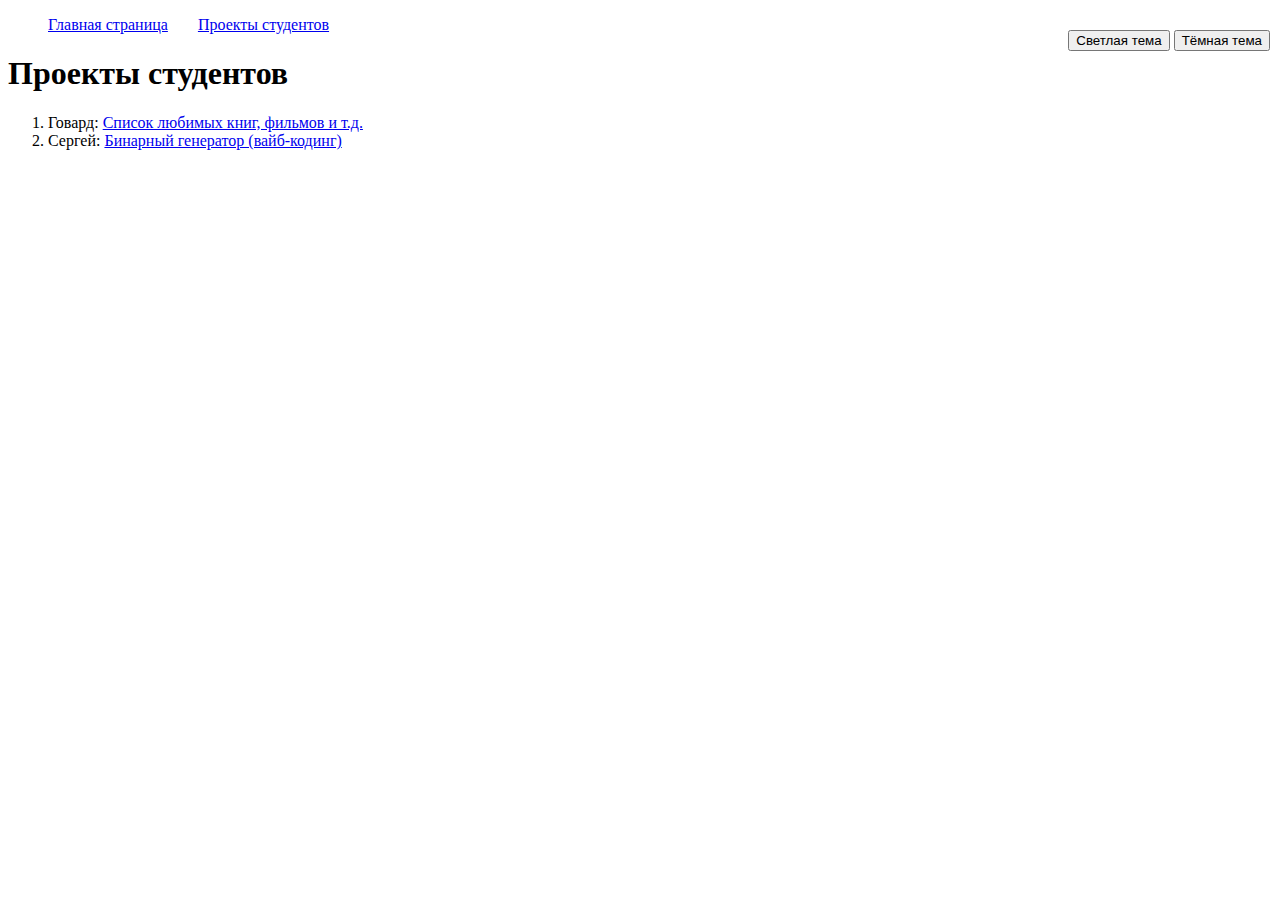
<file: index.html>
<!DOCTYPE html>
<html>
<head>
  <meta charset="utf-8">
  <title>Пример сайта с меню</title>
  <link rel="stylesheet" href="styles.css">
  <script src="script.js" defer></script>

</head>
<body>
     <div class="theme-buttons">
      <button onclick="setLightTheme()">Светлая тема</button>
      <button onclick="setDarkTheme()">Тёмная тема</button>
   </div>
  <ul>
    <li>
      <a href="https://output.jsbin.com/jizufuh">Главная страница</a>
    </li>
    <li>
      <a href="https://jsbin.com/hiwiqar">Проекты студентов</a>
    </li>
  </ul>
  
  <h1>Проекты студентов</h1>
  <ol>
    <li>Говард: 
      <a href="https://Govaradwjj.github.io" target="_blank">
        
        Список любимых книг, фильмов и т.д.
      </a>
    </li>
    <li>Сергей: 
      <a href="https://scripter24-bot.github.io" target="_blank">
        Бинарный генератор (вайб-кодинг)
      </a>
    </li>
  <ol>
  
</body>
</html>
</file>
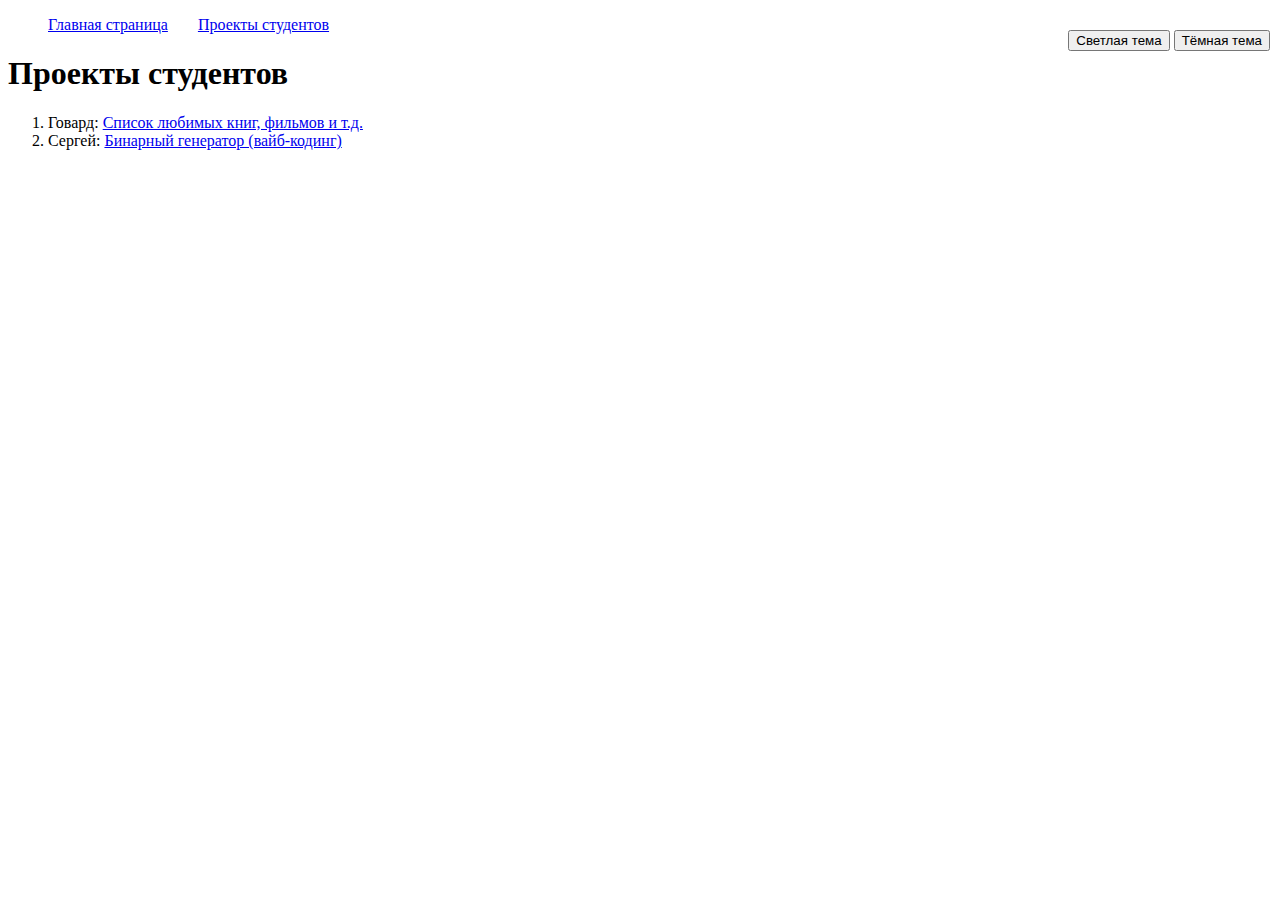
<file: projects.html>
<!DOCTYPE html>
<html>
<head>
  <meta charset="utf-8">
  <title>Пример сайта с меню</title>
  <link rel="stylesheet" href="styles.css">
  <script src="script.js" defer></script>

</head>
<body>
     <div class="theme-buttons">
      <button onclick="setLightTheme()">Светлая тема</button>
      <button onclick="setDarkTheme()">Тёмная тема</button>
   </div>
  <ul>
    <li>
      <a href="index.html">Главная страница</a>
    </li>
    <li>
      <a href="projects.html">Проекты студентов</a>
    </li>
  </ul>
  
  <h1>Проекты студентов</h1>
  <ol>
    <li>Говард: 
      <a href="https://Govaradwjj.github.io" target="_blank">
        
        Список любимых книг, фильмов и т.д.
      </a>
    </li>
    <li>Сергей: 
      <a href="https://scripter24-bot.github.io" target="_blank">
        Бинарный генератор (вайб-кодинг)
      </a>
    </li>
  <ol>
  
</body>
</html>
</file>
<file: styles.css>
ul {
  list-style: none;
  display: flex;
}

li {
  margin-right: 30px;
}

.theme-buttons {
   position: absolute;
   top: 30px;
   right: 10px;
}
</file>
